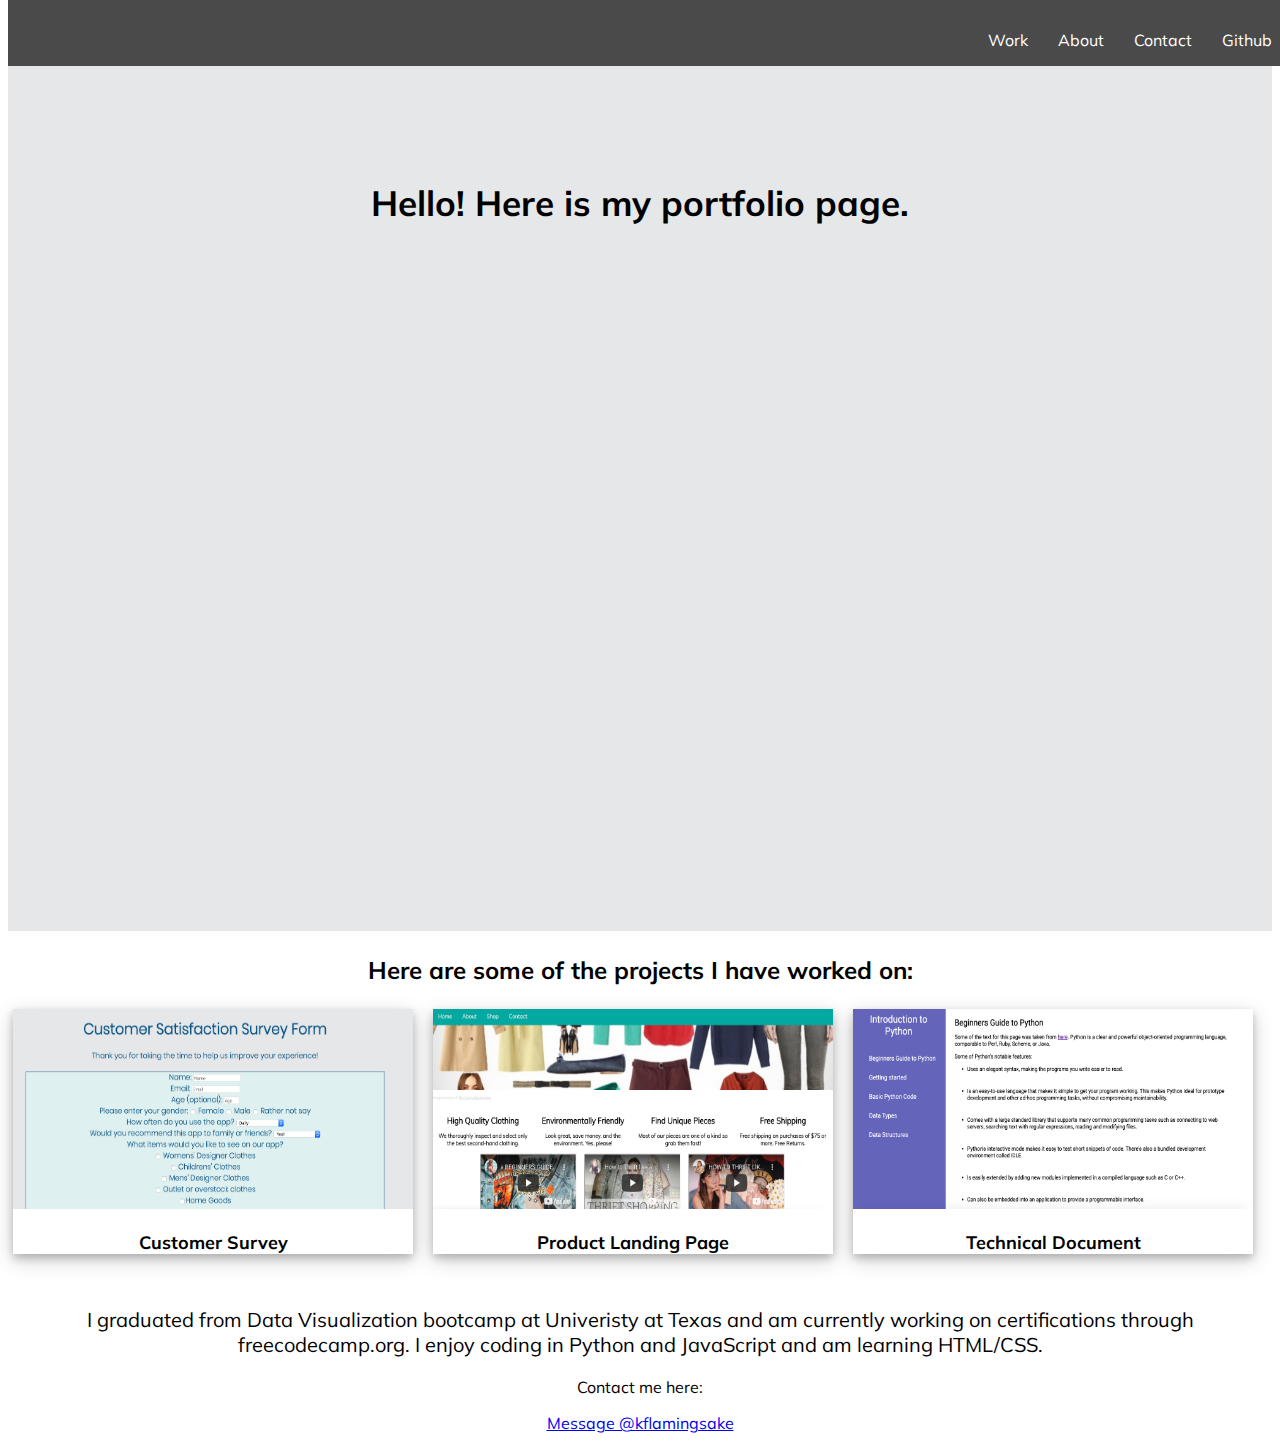
<file: portfolio/index.html>
<!DOCTYPE html>
<html>
<head>
    <title>My Portfolio Page</title>
    <link rel="stylesheet" href="index.css"/>
    <link href="https://fonts.googleapis.com/css2?family=Muli:wght@300&display=swap" rel="stylesheet">
    <link rel="stylesheet" href="https://cdnjs.cloudflare.com/ajax/libs/font-awesome/4.7.0/css/font-awesome.min.css">
</head>
<body>
    <nav id="navbar">
        <ul id="menu">
            <li><a href="https://github.com/kkh1178/" target="_blank" id="profile-link" class="nav-link">Github</a></li>
            <li><a href="#contact" class="nav-link">Contact</a></li>
            <li><a href="#about" class="nav-link">About</a></li>
            <li><a href="#projects" class="nav-link">Work</a></li>
        </ul>
    </nav>
    
    <!-- add a navbar with links to sections of the page -->
    <!-- add a link with id of profile-link to github -->
    <div id="text">
        <section id="welcome-section">
            <h1>
                Hello! Here is my portfolio page.
            </h1>
        </section>
        <section id="projects">
            <p id="header-text"><b>Here are some of the projects I have worked on:</b></p>

            <div class="row">
                <div class="column">
                    <div class="project-tile">
                        <a class="tile-img" href="https://codepen.io/kktraining/pen/zYvJVee"><img src="img/customer_survey.png" alt="Customer survey example"></a>
                        <div class="tile-text">
                            <p>Customer Survey</p>
                        </div>
                    </div>
                </div>
                <div class="column">
                    <div class="project-tile">
                        <a class="tile-img" href="https://codepen.io/kktraining/pen/NWGedwP"><img src="img/product_landing_page.png" alt="Product landing page"></a>
                        <div class="tile-text">
                            <p>Product Landing Page</p>
                        </div>
                    </div>
                </div>
                <div class="column">
                    <div class="project-tile">
                        <a class="tile-img" href="https://codepen.io/kktraining/pen/GRpapvv"><img src="img/technical_doc.png" alt="Technical Documentation page"></a>
                        <div class="tile-text">
                            <p>Technical Document</p>
                        </div>
                    </div>
            </div>
            </div>
        </section>
        <section id="about">
            <p id="about-text">I graduated from Data Visualization bootcamp at Univeristy at Texas and am currently working on certifications through freecodecamp.org.
                I enjoy coding in Python and JavaScript and am learning HTML/CSS.</p>

        </section>
        <section id="contact">
            <p id="contact-text">Contact me here:</p>
            <div>
                
                <a href="https://twitter.com/messages/compose?recipient_id=3322947526" class="twitter-dm-button" data-screen-name="@kflamingsake">Message @kflamingsake</a>
            </div>
        </section>
        <script async src="https://platform.twitter.com/widgets.js" charset="utf-8"></script>
        <script src="https://cdn.freecodecamp.org/testable-projects-fcc/v1/bundle.js"></script>

    </div>
    <footer></footer>
</body>
</html>
</file>
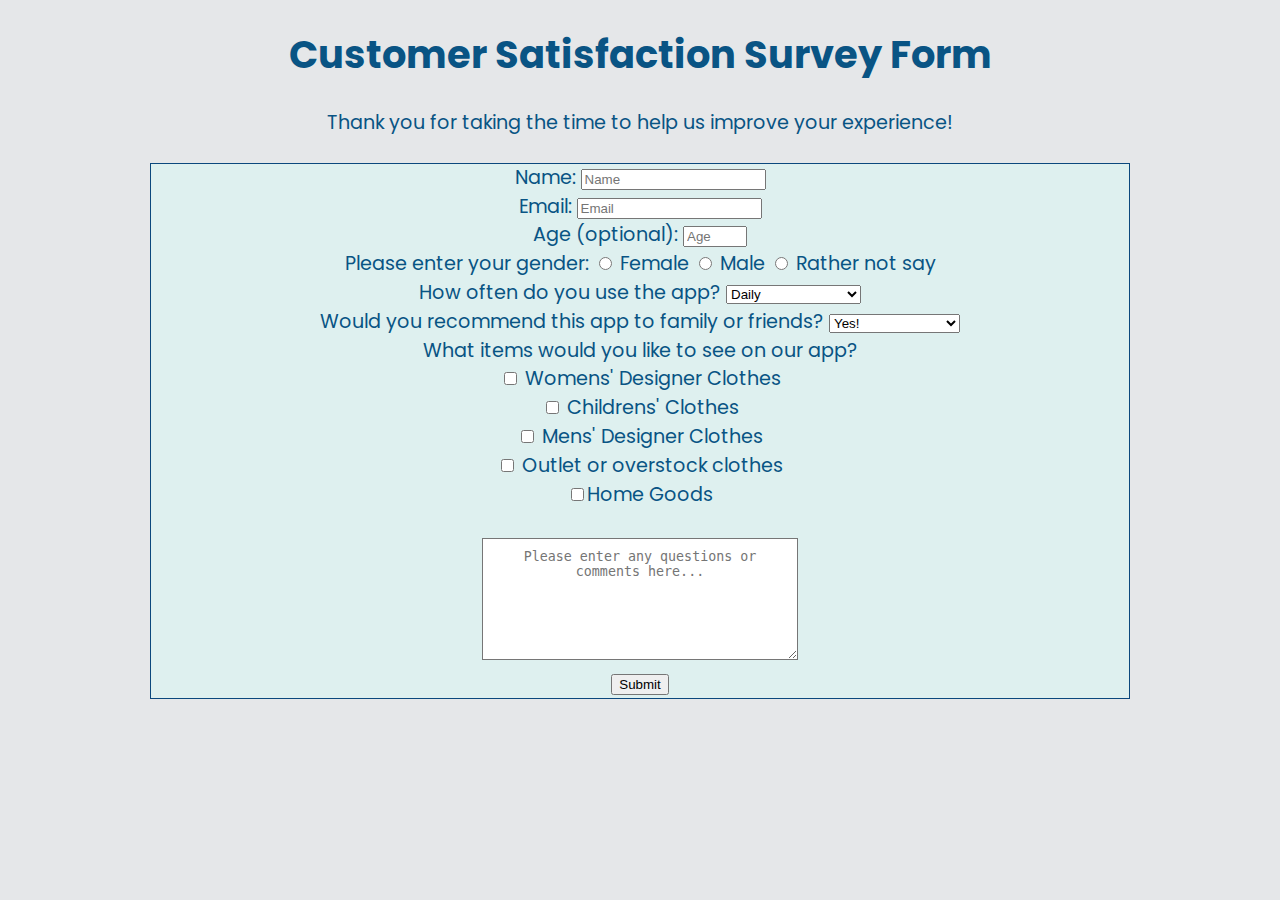
<file: survey_form/index.html>
<!DOCTYPE html>
<html lang="en">
    <head>
        <title>survey</title>
        <link rel="stylesheet" href="index.css">
        <link href="https://fonts.googleapis.com/css2?family=Poppins:wght@300&display=swap" rel="stylesheet">    
    </head>
    <body>
        <div class="allelements">
            <h1 id="title">Customer Satisfaction Survey Form</h1>
            <p id="description">Thank you for taking the time to help us improve your experience!</p>
            <p> 
                <form id="survey-form">
                    <label for="name" id="name-label"> Name: </label>
                    <input type="text" id="name" name="name" placeholder="Name" required>
                    <br>
                    <label for="email" id="email-label"> Email: </label>
                    <input 
                        type="email" 
                        id="email" 
                        name="email" 
                        placeholder="Email"
                        required>
                    <br>
                    <label for="number" id="number-label"> Age (optional): </label>
                    <input type="number" id="number" name="age" min="10" max="100" placeholder="Age">
                    <br>
                    <label for="gender">Please enter your gender:</label>
                    <input type="radio" id="female" name="gender" value="female">
                    <label for="female">Female</label>
                    <input type="radio" id="male" name="gender" value="male">
                    <label for="male">Male</label>
                    <input type="radio" id="unknown" name="gender" value="unknown">
                    <label for="unknown">Rather not say</label>
                    <br>
                    <label for="dropdown">How often do you use the app?</label>
                    <select name="dropdown" id="dropdown">
                        <option value="daily">Daily</option>
                        <option value="weekly">Weekly</option>
                        <option value="monthly">Few times a month</option>
                        <option value="yearly">Few times a year</option>
                        <option value="notsure">Not sure yet!</option>
                    </select>
                    <br>
                    <label for="dropdown2">Would you recommend this app to family or friends?</label>
                    <select name="dropdown2" id="dropdown">
                        <option value="yes">Yes!</option>
                        <option value="no">No</option>
                        <option value="notyet">I'm new to the app</option>
                    </select>
                    
                    <br>
                    <label for="checkbox">What items would you like to see on our app?</label>
                    <br>
                    <input type='checkbox' name='wdesigner' value='wdesigner'> Womens' Designer Clothes<br>
                    <input type='checkbox' name='child' value='child' > Childrens' Clothes<br>
                    <input type='checkbox' name='mdesigner' value='mdesigner' > Mens' Designer Clothes<br>
                    <input type='checkbox' name='overstock' value='overstock' > Outlet or overstock clothes<br>
                    <input type='checkbox' name='home' value='home' >Home Goods<br>
                    <br>
                    <textarea 
                        id="comments" 
                        name="comment" 
                        form="usrform" 
                        placeholder="Please enter any questions or comments here..."></textarea>
                        <br>
                    <input id="submit" type="submit" value="Submit">

                </form>
            </p>
            <footer></footer>
            <script src="https://cdn.freecodecamp.org/testable-projects-fcc/v1/bundle.js"></script>
        </div>
    </body>
    
</html>
</file>
<file: portfolio/index.css>
body {
    display: grid;
    font-family: 'Muli', sans-serif;
}

#navbar {
    overflow: hidden;
    position: fixed; /* Set the navbar to fixed position */
    top: 0; /* Position the navbar at the top of the page */
    width: 100%; /* Full width */
    /* padding-right: 15px; */
    background-color: #4a4a4a;
}

#menu li {
    display: inline; /* Prevents "stepdown" https://css-tricks.com/prevent-menu-stepdown/*/
}

#navbar a {
    float: right;
    display: block; 
    text-align: center;
    padding: 14px 16px 16px 14px;
    text-decoration: none;
    color: white;
}

#welcome-section {
    /* padding-top: 50px; */
    height: 100vh;
    background-color: #E5E7E9;
    text-align: center;
}

#welcome-section h1 {
    padding: 150px 0;
    font-size: 35px;
}

#projects {
    text-align: center;
}

#header-text {
    font-size: 24px;
}

img {
    width: 400px;
    height: 200px;
}

.row {
    display: flex;
    flex-direction: row;
    align-items: center;
}

.column {
    text-align: center;
    padding: 0px 15px 15px 5px;
}

.project-tile {
    box-shadow: 0 4px 8px 0 rgba(0, 0, 0, 0.2), 0 6px 20px 0 rgba(0, 0, 0, 0.19);
    text-align: center;
}

.tile-text {
    font-size: 18px;
    font-weight: bold;
}

#contact {
    text-align: center;
}

#about-text {
    text-align: center;
    font-size: 20px;
}

@media only screen and (max-width: 650px) {
    #welcome-section {
        /* display: flex; */
        /* flex-direction: column; */
        width: 100vw;
    }
    #projects {
        /* display: flex; */
        /* flex-direction: column; */
        width: 100vw;
    }

    .row {
        width: 100vw;
        flex-direction: column;
    }

    #navbar a {
        float: left;
    }
}
</file>
<file: survey_form/index.css>
body {
    text-align: center;
    font-family: 'Poppins', sans-serif;
    font-size: 1.2rem;
    font-weight: 400;
    line-height: 1.5;
    color: var(--color-white);
    margin: 0;
    background-color: #E5E7E9;
}
.allelements {
    color: #095484;
}
h1 {
    text-align: center;
   
}
#survey-form {
    display: block;
    text-align: center;
    background: #DEF0EF;
    border: 1px solid rgb(11, 72, 125);
    margin: 25px 150px 75px;
    
}
#description {
    text-align: center;
    
}
#comments {
    width: 30%;
    height: 100px;
    padding: 10px;
    background-color: #FFFFFF;
    text-align: center;
    font: 1.4em/1.6em ;
    color: #095484;
}
</file>
